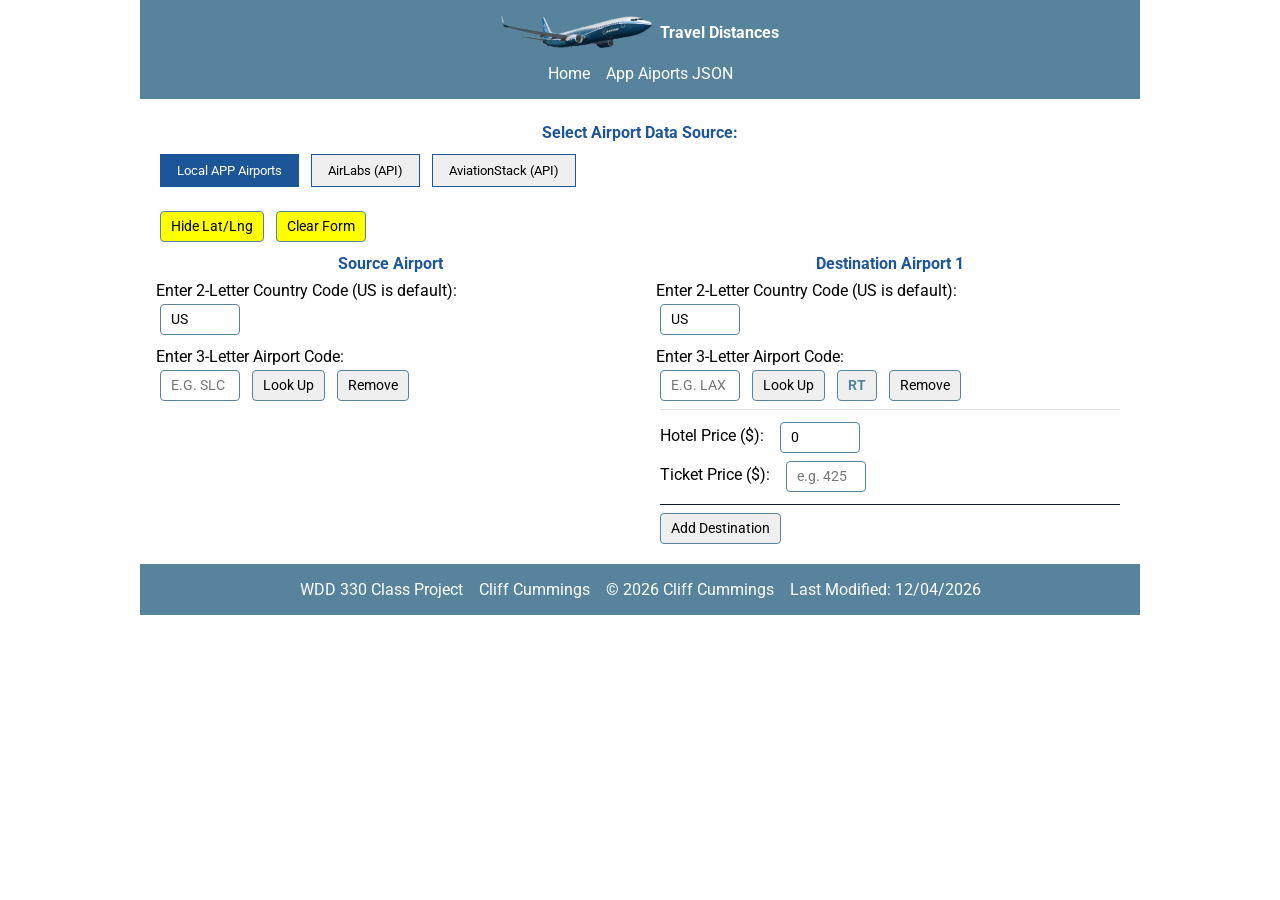
<file: index.html>
<!DOCTYPE html>
<html lang="en">
    <head>
        <meta charset="UTF-8">
        <meta name="viewport" content="width=device-width, initial-scale=1.0">
    
        <meta name="description" content="WDD330 Travel Distances Home Page">
        <meta name="author" content="Cliff Cummings">
                   
        <link rel="stylesheet" href="styles/styles.css">
    
        <link rel="preconnect" href="https://fonts.googleapis.com">
        <link rel="preconnect" href="https://fonts.gstatic.com" crossorigin>
        <link href="https://fonts.googleapis.com/css2?family=Roboto:wght@100;400&display=swap" rel="stylesheet">
            
        <script src="scripts/main.js" type="module"></script>

        <title>Travel Distances Home</title>
    </head>

<body>
    <header id="header">
    </header>

    <main>

        <div id="data-source">
            <h3>Select Airport Data Source:</h3>
            <button type="button" class="source-btn active" id="btn-local">Local APP Airports</button>
            <button type="button" class="source-btn" id="btn-airlabs">AirLabs (API)</button>
            <button type="button" class="source-btn" id="btn-aviationstack">AviationStack (API)</button>            
            <p id="data-source-status"></p>
        </div>

        <div id="display-options">
            <button type="button" id="toggle-latlong-btn">Hide Lat/Lng</button>
            <button type="button" id="clear-storage-btn">Clear Form</button>
        </div>

        <div class="airport-columns">
            <div class="airport-lookup" id="src-lookup">
                <h3>Source Airport</h3>
                <label for="src-country-code">Enter 2-Letter Country Code (US is default):</label>
                <input type="text" id="src-country-code" maxlength="2" placeholder="e.g. US" value="US" />

                <label for="src-airport-code">Enter 3-Letter Airport Code:</label>
                <input type="text" id="src-airport-code" maxlength="3" placeholder="e.g. SLC" />
                
                <button type="button" id="src-lookup-btn">Look Up</button>
                <button type="button" id="src-remove-btn">Remove</button>
                <p id="src-airport-result"></p>
            </div>

            <div id="dst-column">
                <!-- Destination blocks are created dynamically by main.js -->
                <button type="button" id="add-dst-button">Add Destination</button>
            </div>
        </div>
                          
    </main>

    <footer id="footer">
    </footer>
</body>

</html>
</file>
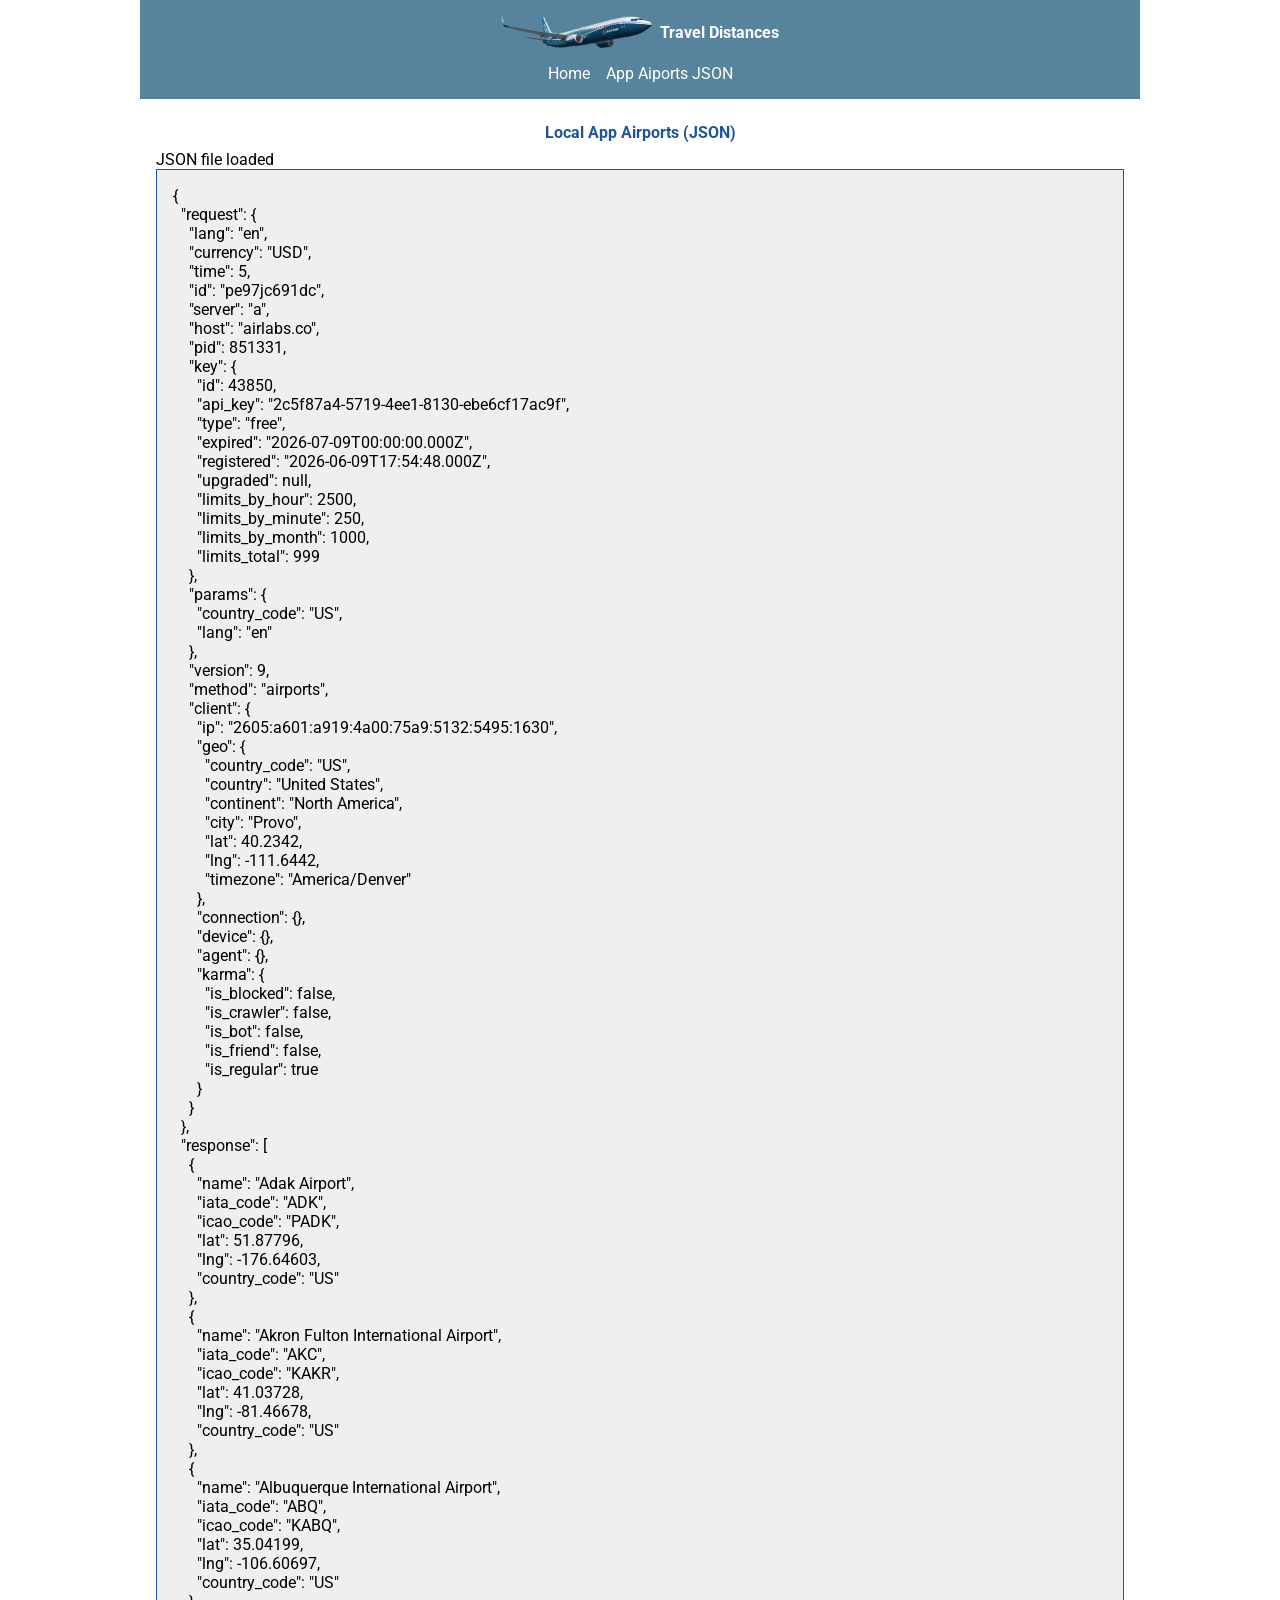
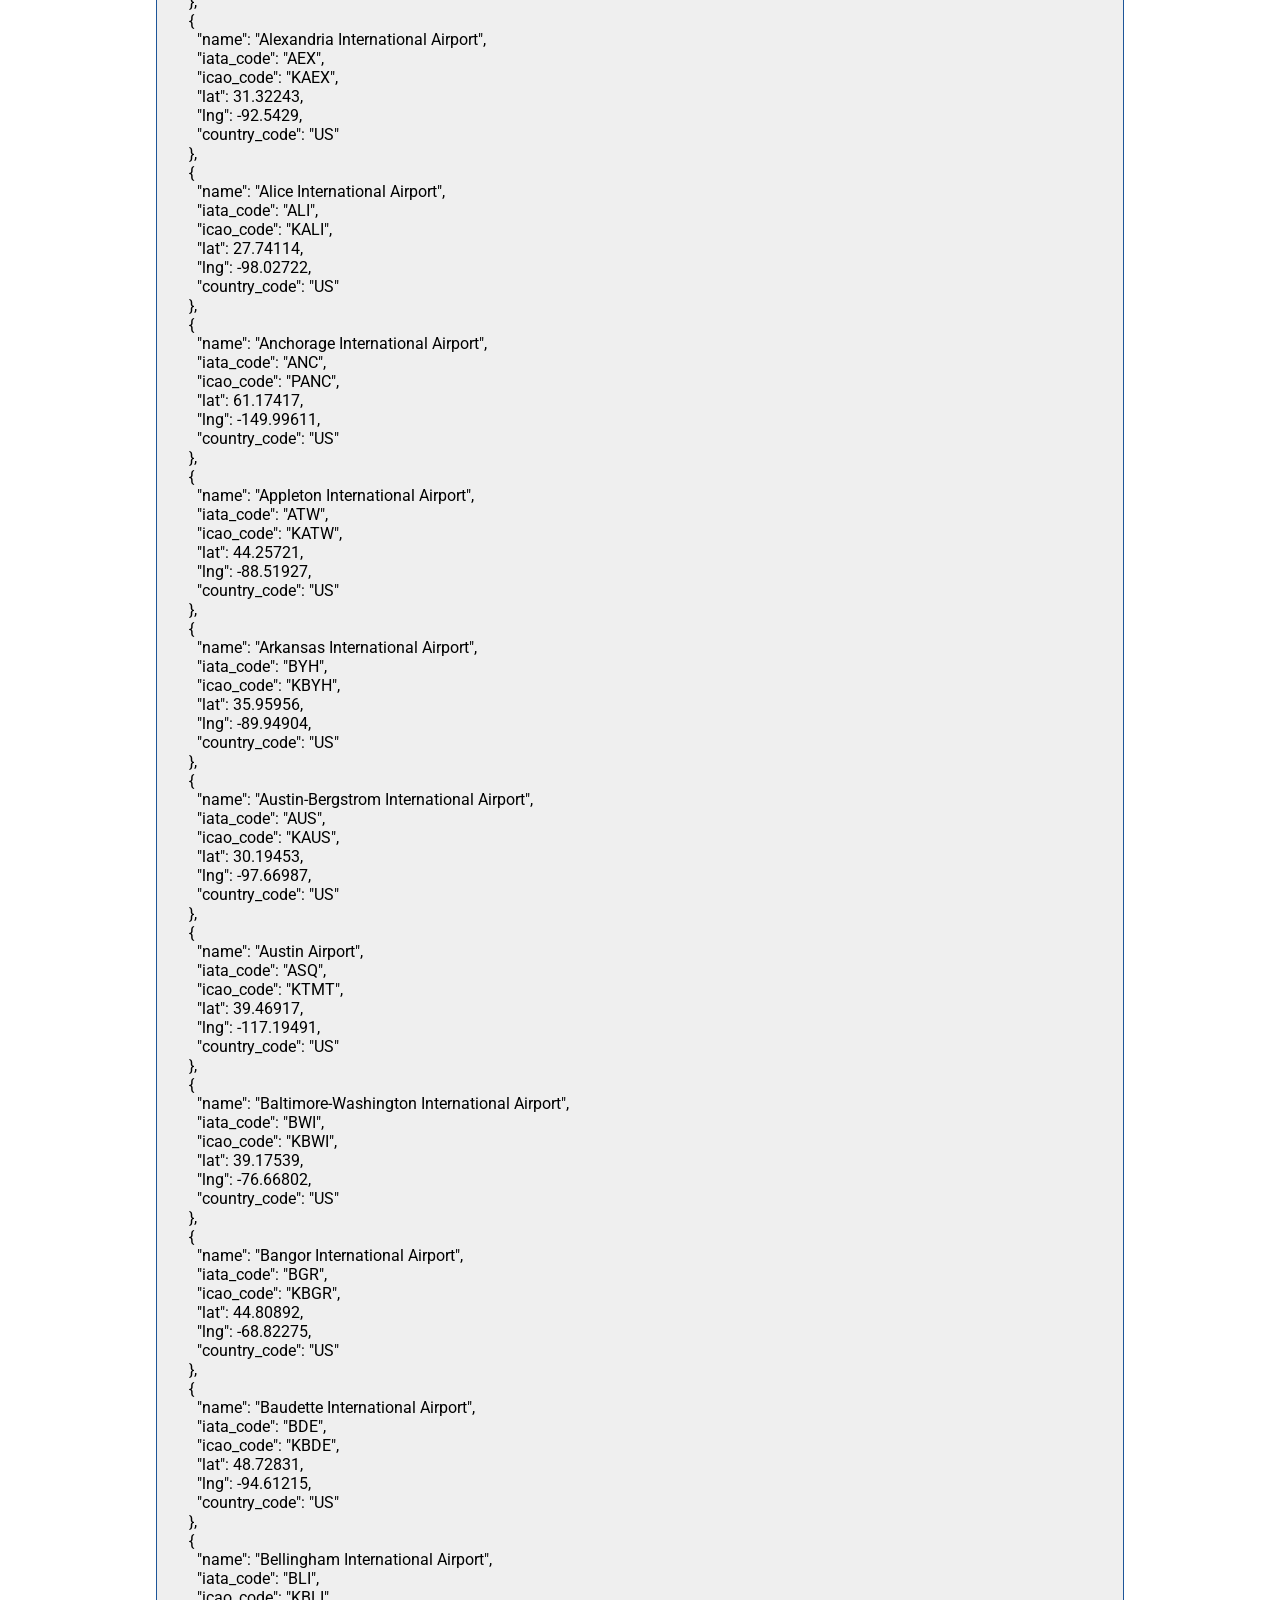
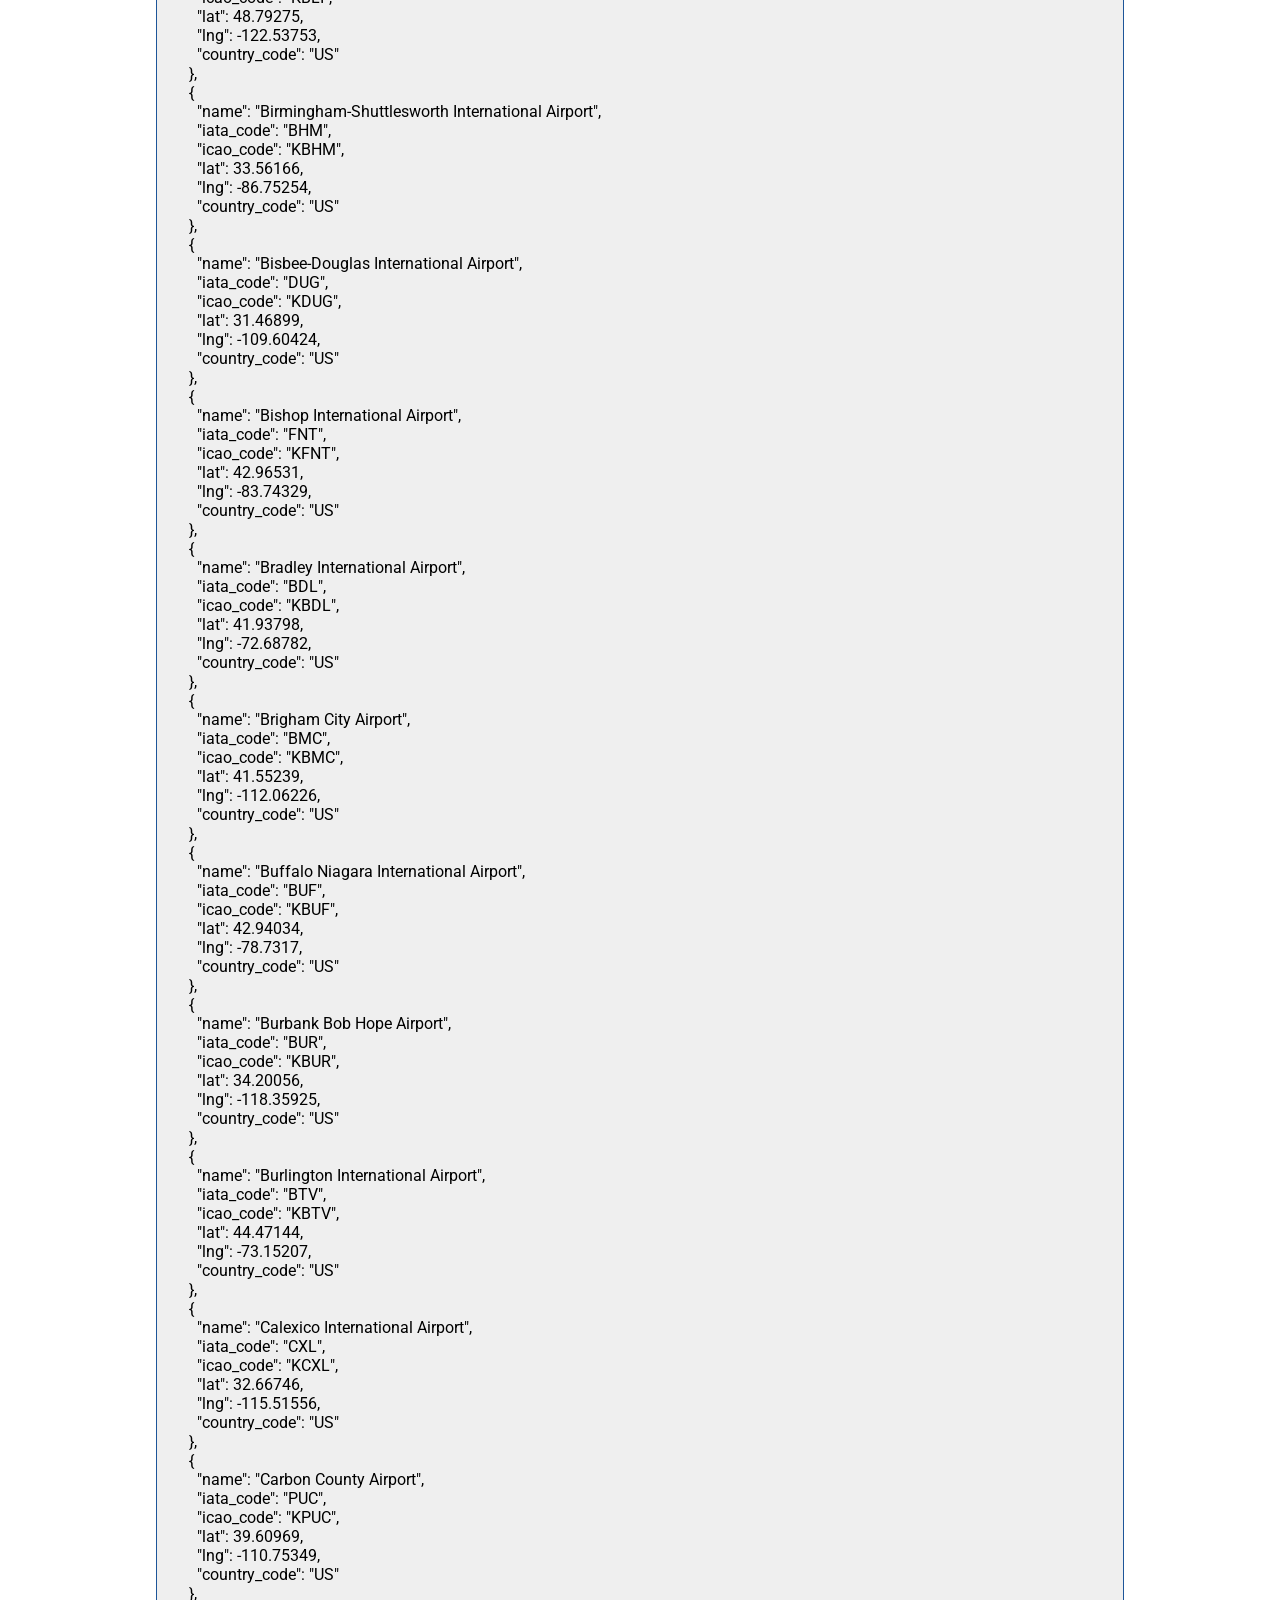
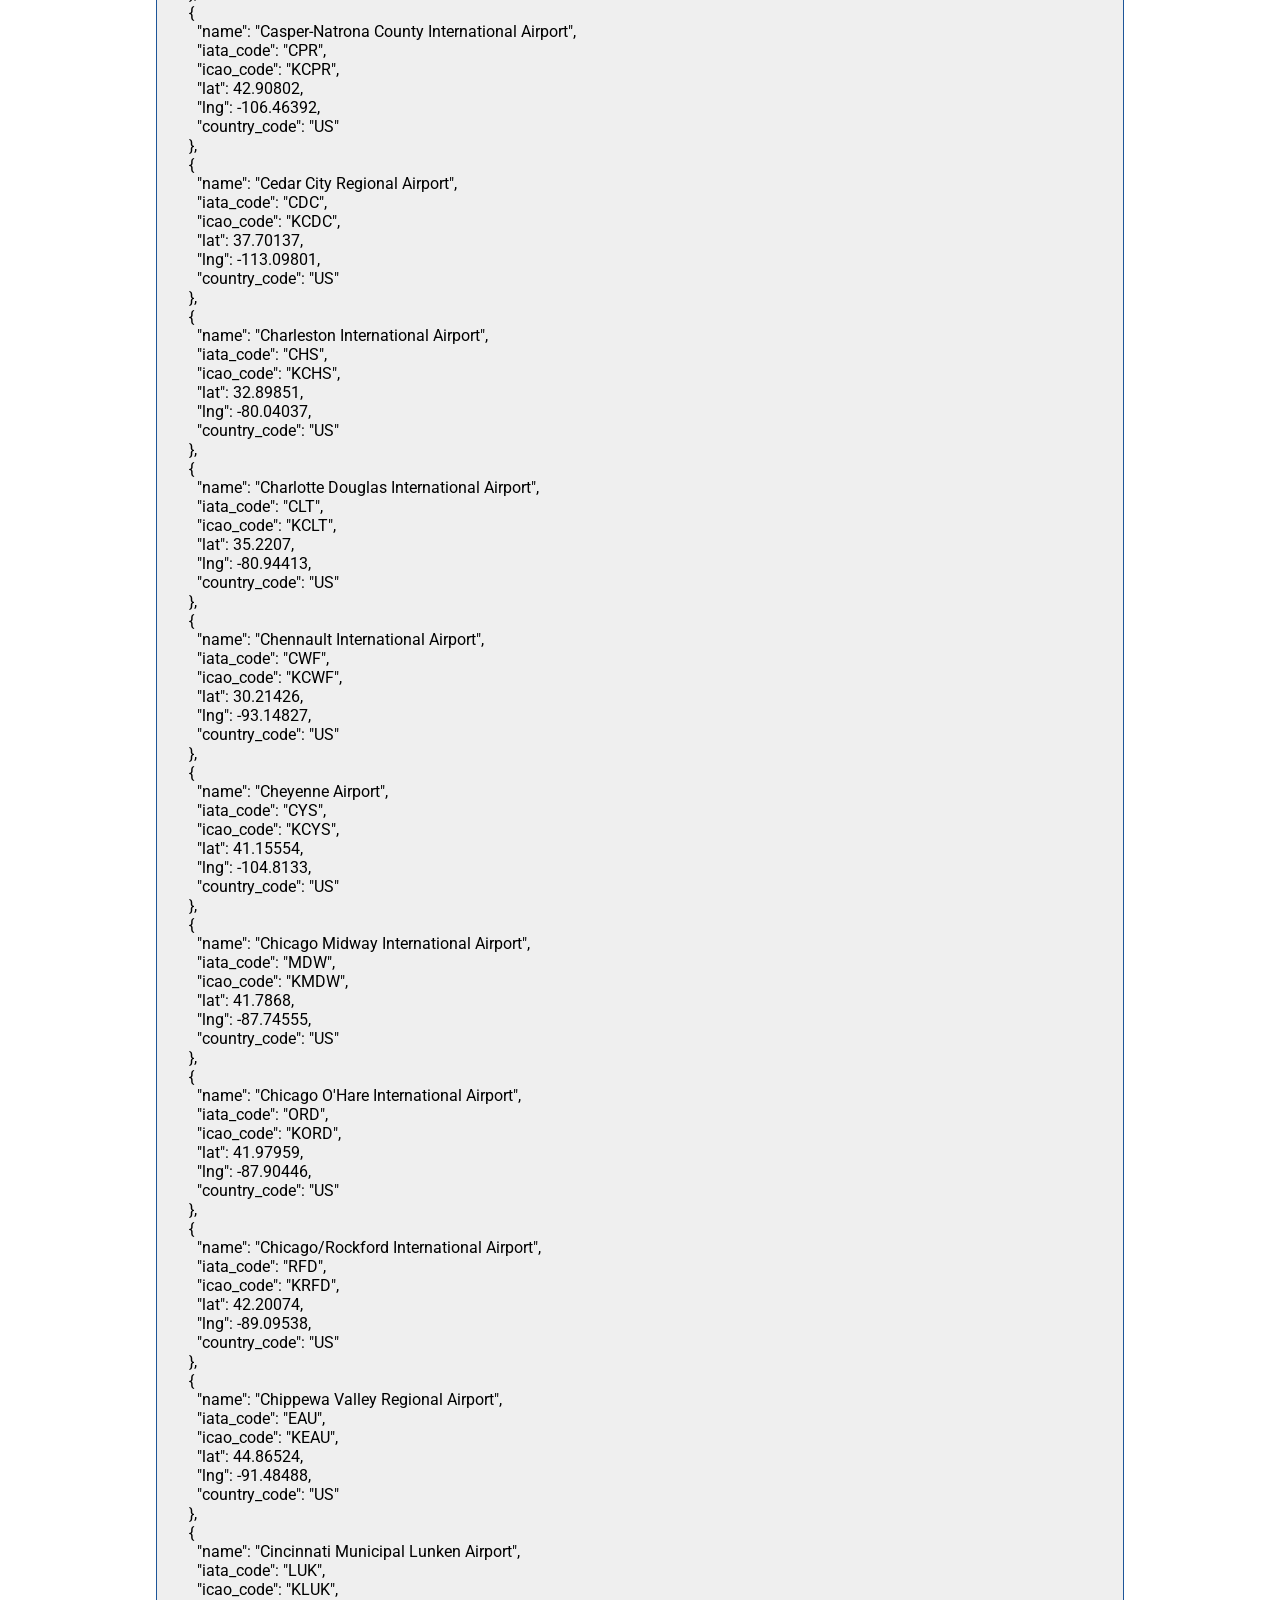
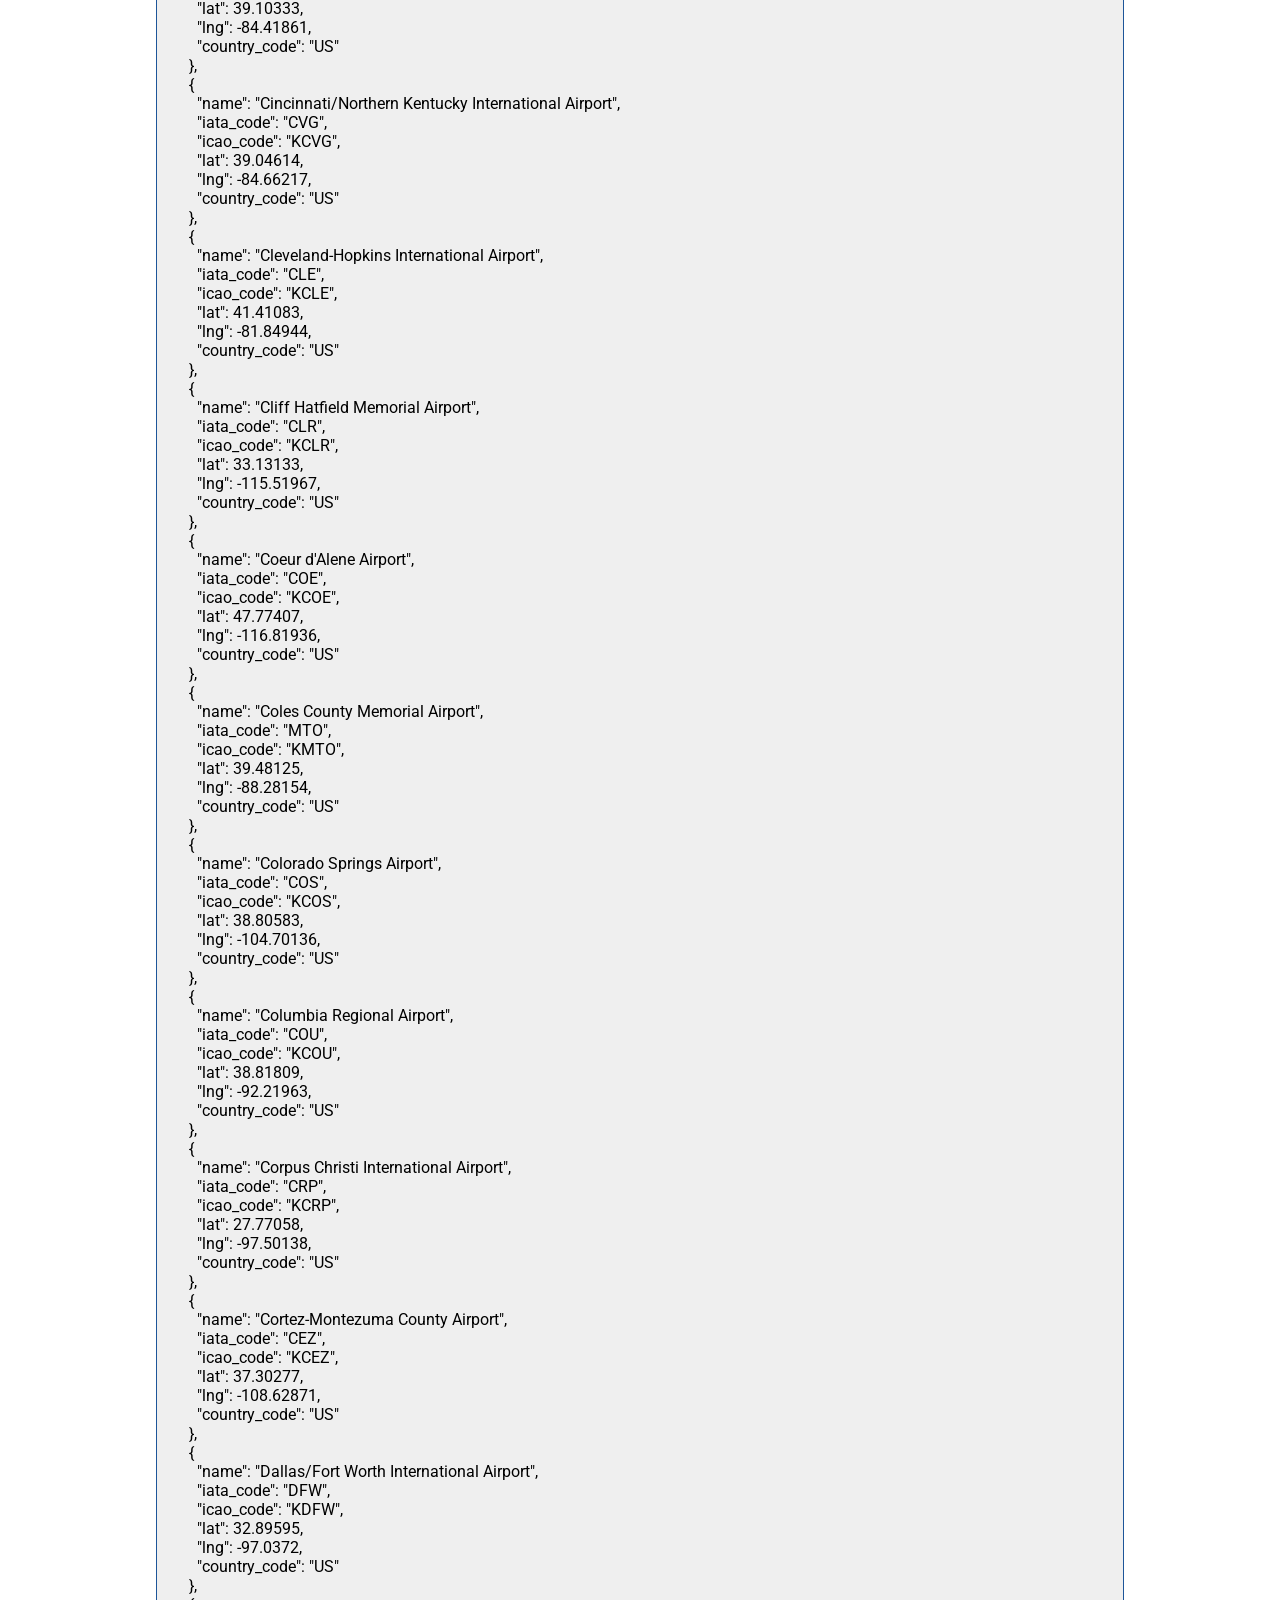
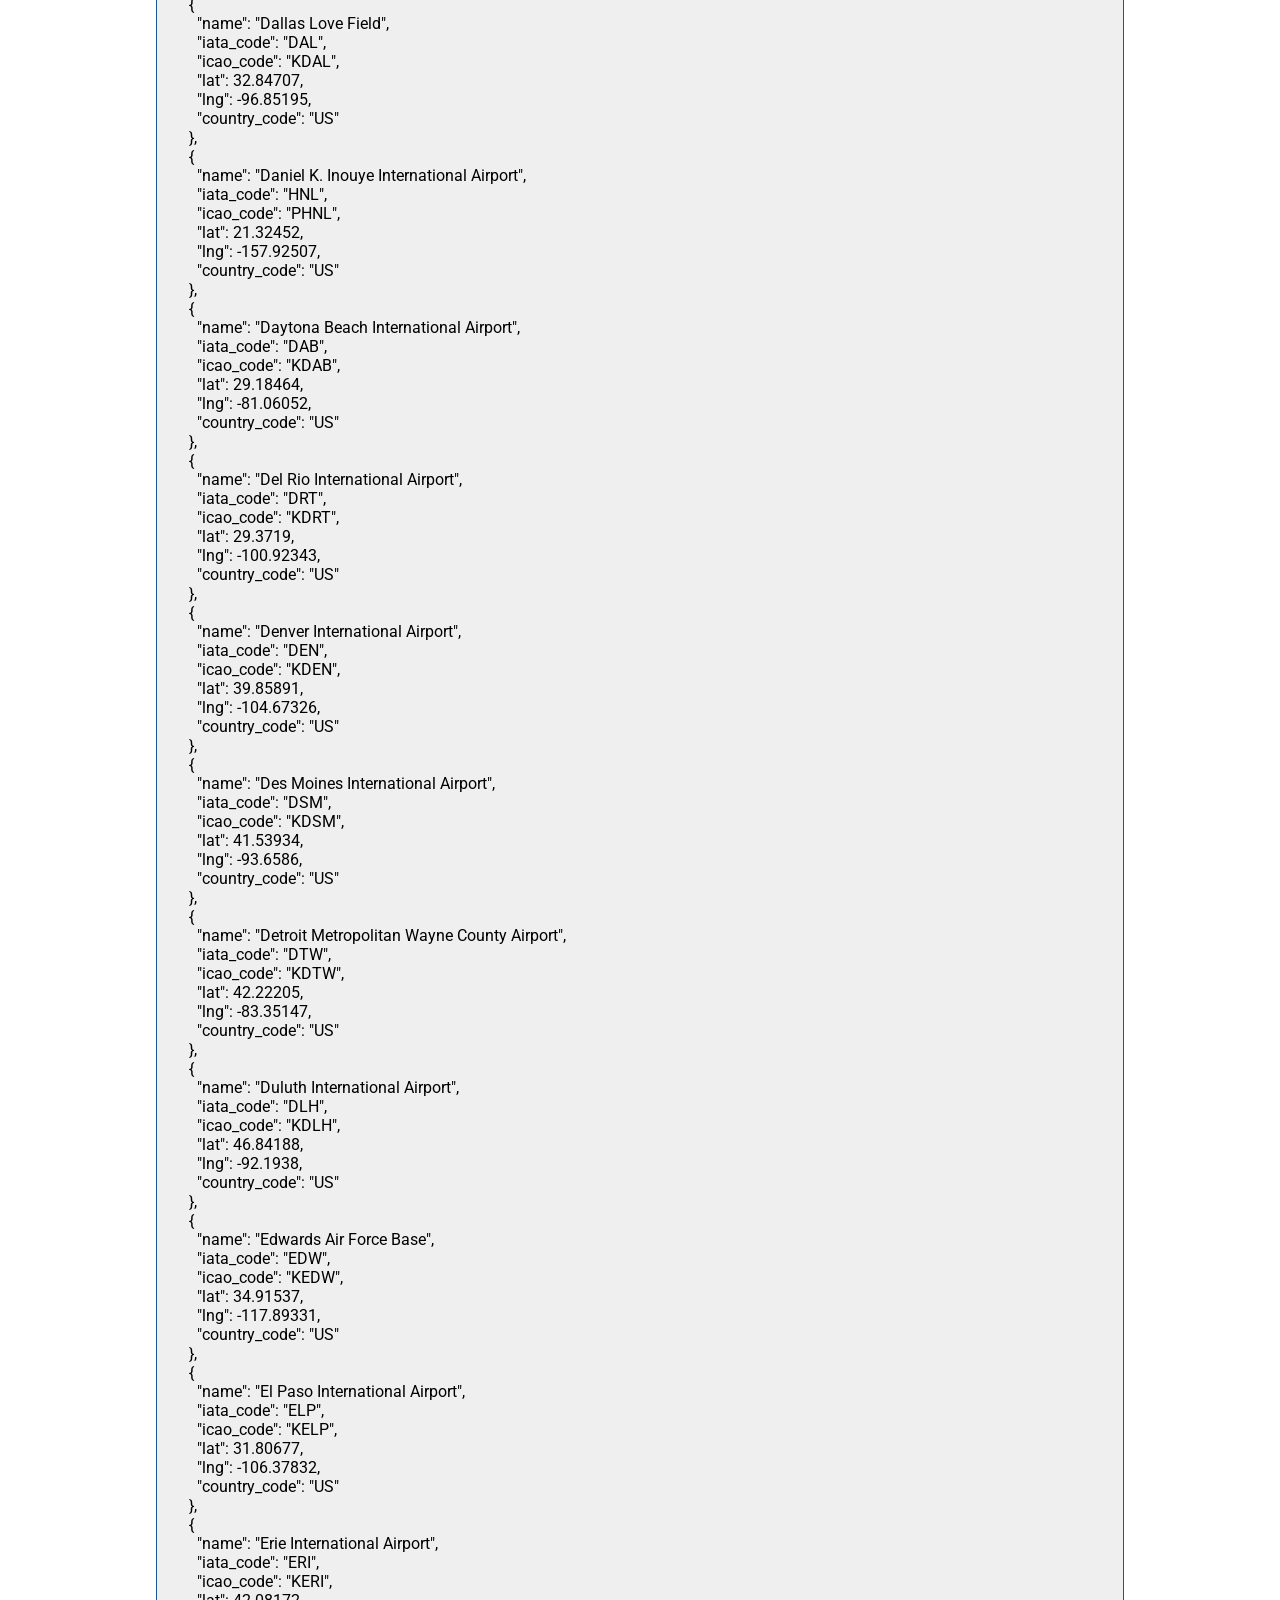
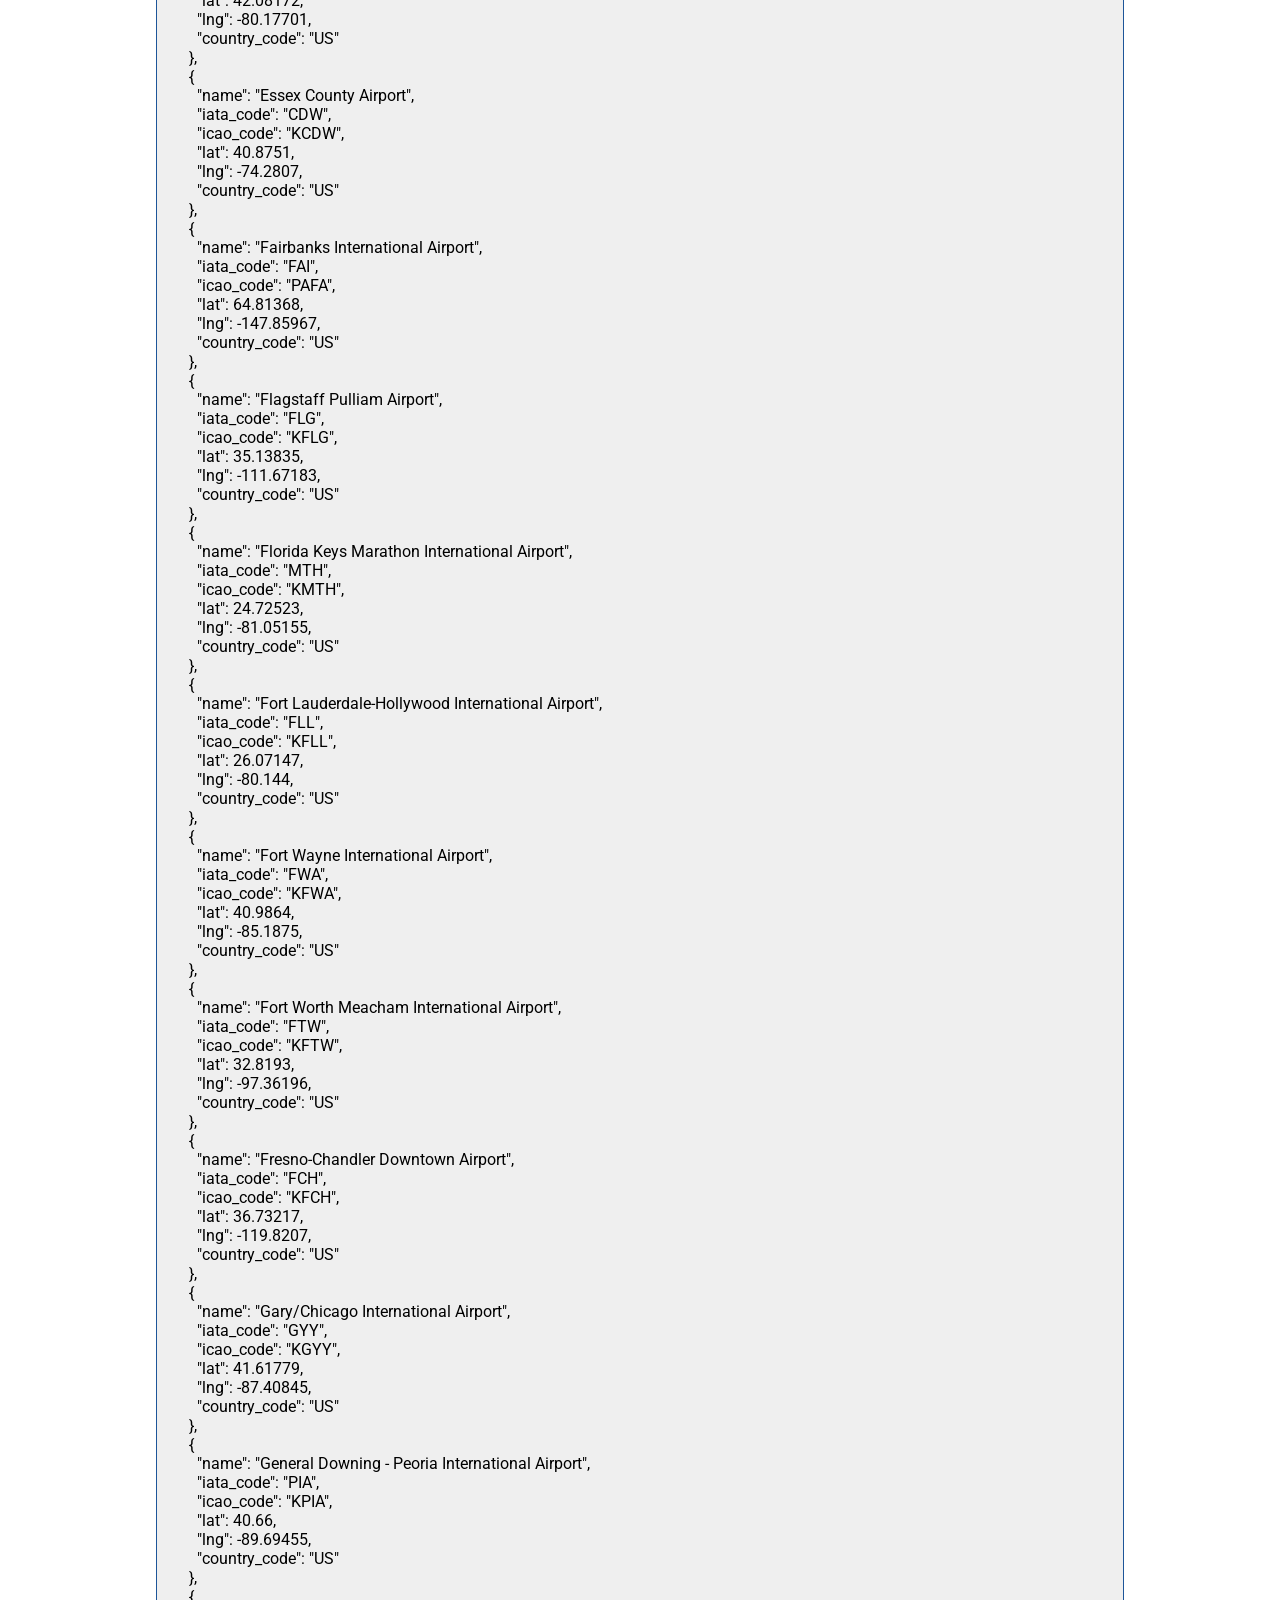
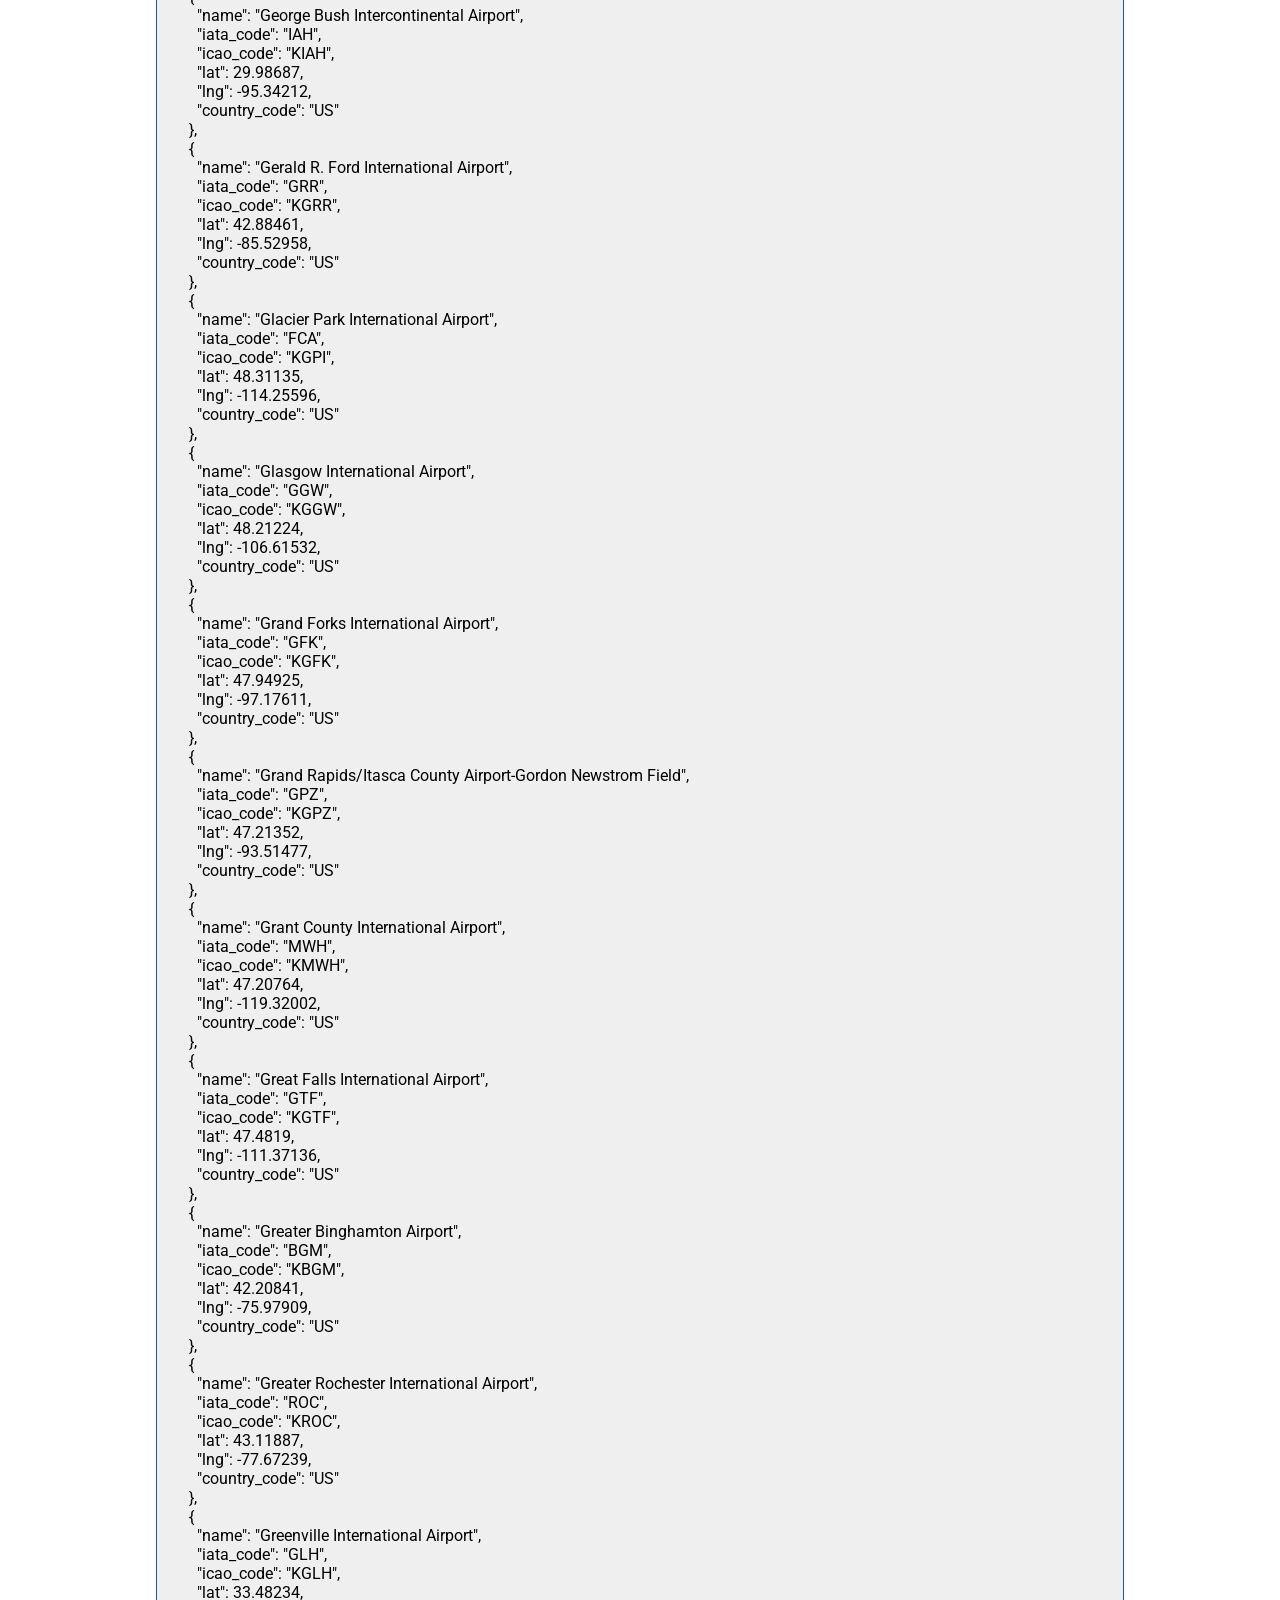
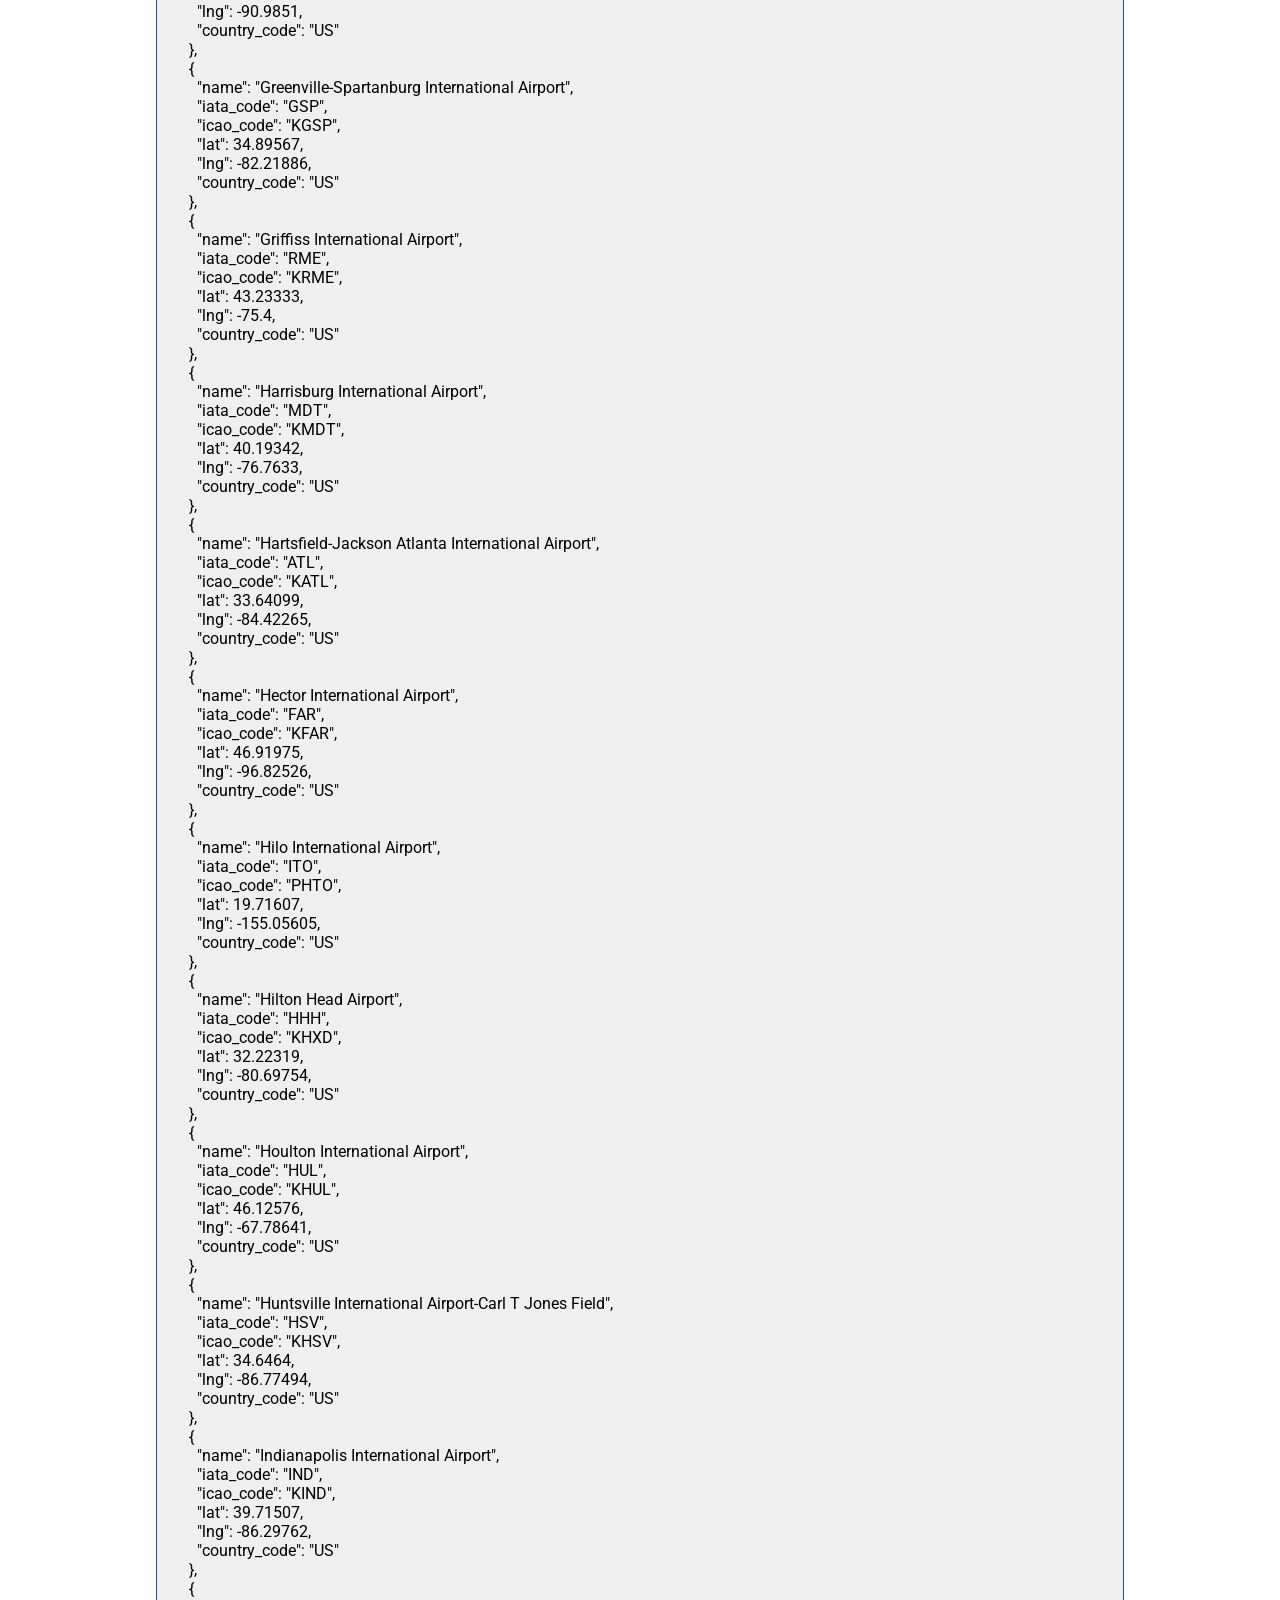
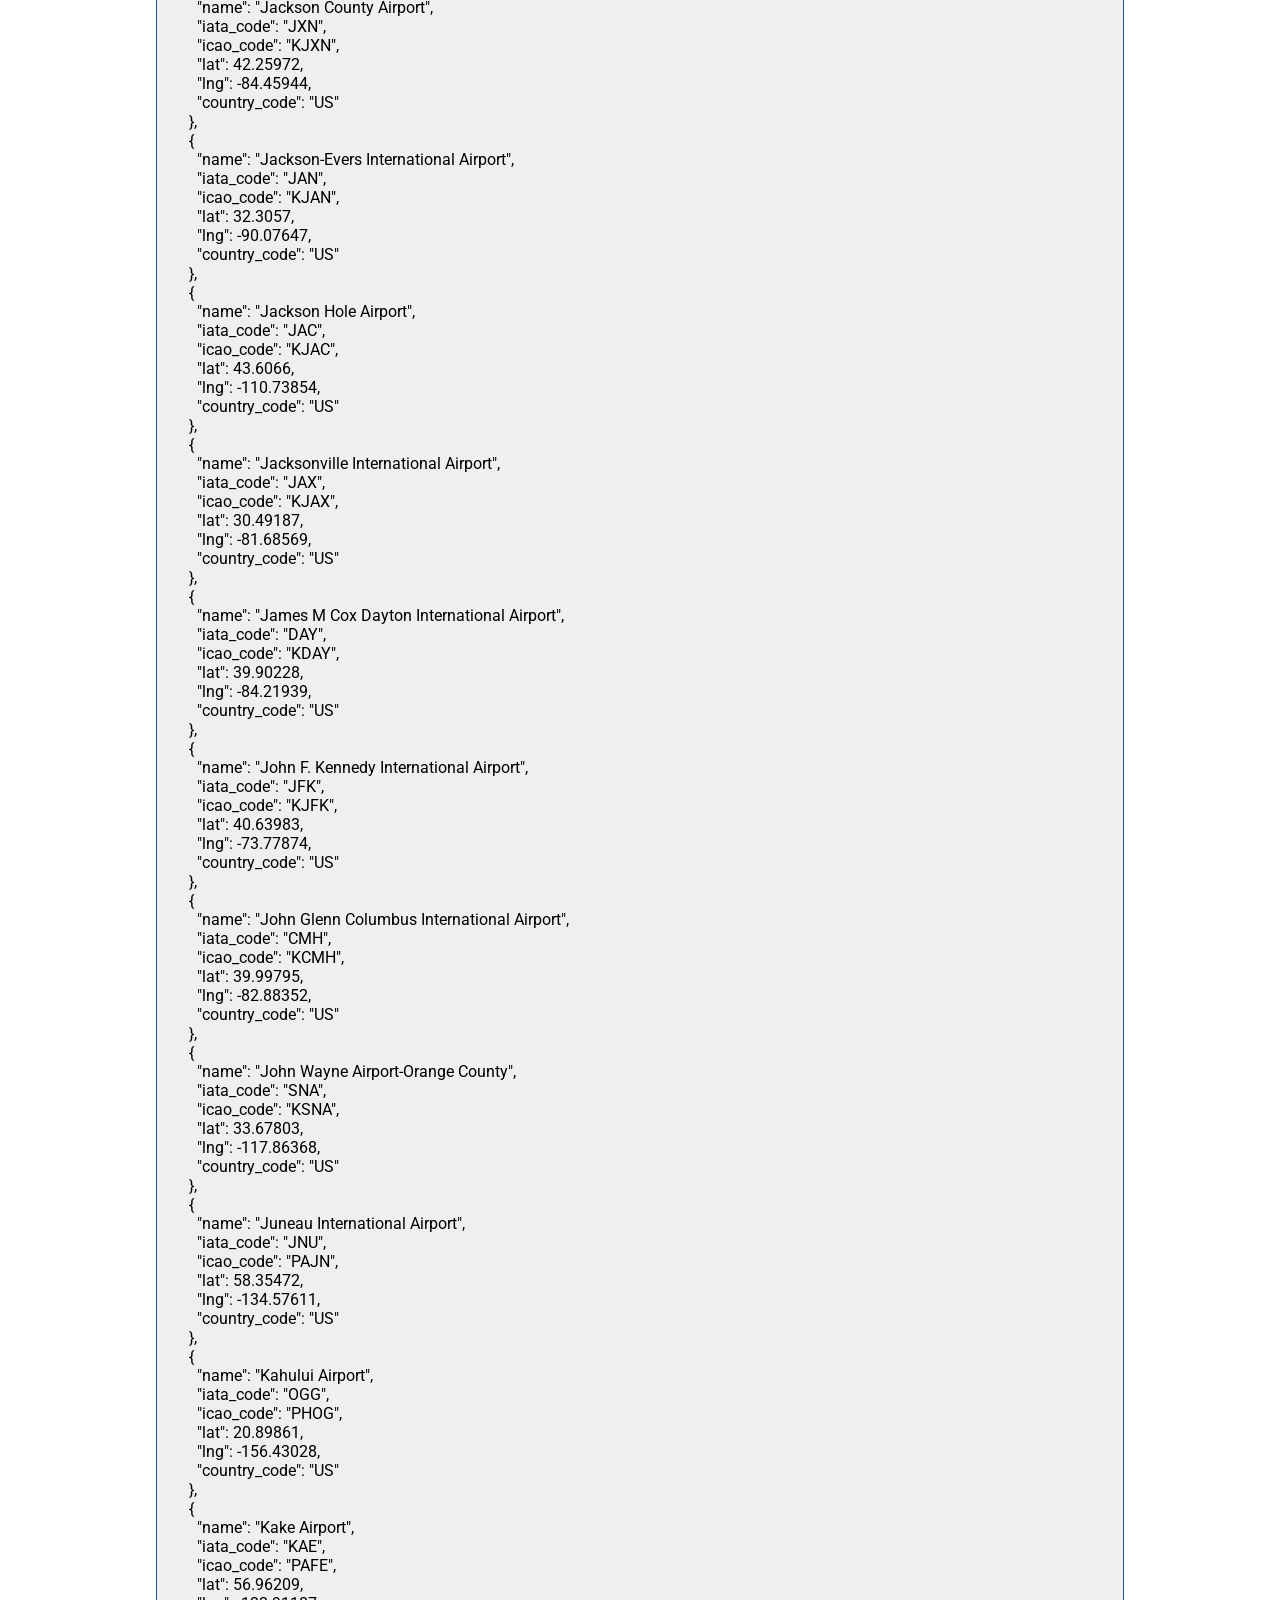
<file: usAirports.html>
<!DOCTYPE html>
<html lang="en">
    <head>
        <meta charset="UTF-8">
        <meta name="viewport" content="width=device-width, initial-scale=1.0">
    
        <meta name="description" content="WDD330 Travel Distances - Local Airports Data">
        <meta name="author" content="Cliff Cummings">
        
        <link rel="stylesheet" href="styles/styles.css">
    
        <link rel="preconnect" href="https://fonts.googleapis.com">
        <link rel="preconnect" href="https://fonts.gstatic.com" crossorigin>
        <link href="https://fonts.googleapis.com/css2?family=Roboto:wght@100;400&display=swap" rel="stylesheet">
    
        <script src="scripts/json-display.js" type="module"></script>
    
        <title>Local App Airport JSON Data</title>
    </head>

    <body>
        <header id="header">
        </header>

        <main class="divider">
            <h3>Local App Airports (JSON)</h3>
            <p id="json-status">Loading JSON file ...</p>
            <pre id="json-display"></pre>
        </main>

        <footer id="footer">
        </footer>
       
</body>
</html>
</file>
<file: styles/styles.css>
:root {
    --back_color1: #0D1B2A;
    --back_color2: #1D5599;
    --back_color3: #57849C;
    --accent_color1: #7FC6DE;
    --accent_color2: #DFDFDF;
    --accent_color3: #EFEFEF;
    --wild_red: #FF0000;
    --sunburst_red: #CC0000;
    --text_white: #ffffff;
    --contact1: #ffff00;
    --contact2: #addae6;
    --control-font-size: 0.9rem;
    --control-padding: 0.375rem 0.625rem;
    --control-border: 1px solid var(--back_color3);
    --control-radius: 0.25rem;
}

* {
    margin: 0;
    box-sizing: border-box;
    font-family: Roboto, Verdana, Geneva, Tahoma, sans-serif;
}

/* white background in the header and body */
/* HEADER CONTENT */

header {
    margin: 0 auto;
    max-width: 1000px;
    background-color: var(--back_color3);
    padding: 1rem;
    color: var(--text_white);
    text-align: center;
}

/* BODY CONTENT */

body {
    margin: 0 auto;
    max-width: 1000px;
    background-color: var(--text_white);
}

main {
    padding: 1rem;
    min-width: 400px;
    width: 100%;
}

h3 {
    margin: 0.5rem;
    font-size: 1rem;
    text-align: center;
    color: var(--back_color2);
}

/* DATA SOURCE */

#data-source {
    margin-bottom: 1rem;
}

.source-btn {
    margin: 0.25rem;
    padding: 0.5rem 1rem;
    background-color: var(--accent_color3);
    border: 1px solid var(--back_color2);
    cursor: pointer;
}

.source-btn.active {
    background-color: var(--back_color2);
    color: var(--text_white);
}

/* AIRPORT COLUMNS */

.airport-columns {
    display: grid;
    grid-template-columns: 1fr 1fr;
    gap: 2rem;
}

.airport-lookup label:not(.price-row label) {
    display: block;
    margin-top: 0.5rem;
}

#src-country-code,
#src-airport-code,
.dst-country-input,
.dst-iata-input {
    text-transform: uppercase;
}

#src-country-code,
#src-airport-code,
.dst-country-input,
.dst-iata-input,
.ticket-price-input,
.hotel-price-input {
    width: 5rem;
}

/* UTILITY BUTTONS */

button:not(.source-btn),
input[type="text"],
input[type="number"] {
    margin: 0.25rem;
    padding: var(--control-padding);
    font-size: var(--control-font-size);
    border: var(--control-border);
    border-radius: var(--control-radius);
}

#toggle-latlong-btn,
#clear-storage-btn {
    background-color: var(--contact1);
}

/* RT (ROUND TRIP) BUTTON */

.rt-btn {
    cursor: pointer;
    font-weight: bold;
    color: var(--back_color3);
    background-color: var(--accent_color3);
}

.rt-btn.active {
    background-color: var(--back_color2);
    color: var(--text_white);
    border-color: var(--back_color1);
}

/* PRICE SECTION */

.price-section {
    margin: 0.25rem;
    padding: 0.5rem 0;
    border-top: 1px solid var(--accent_color2);
    border-bottom: 1px solid var(--back_color1);
}

.price-section label {
    margin-bottom: 0.25rem;
}

.price-row {
    display: flex;
    align-items: center;
    gap: 0.75rem;
}

.price-per-mile-result {
    font-size: 0.9rem;
    color: var(--back_color2);
    font-style: italic;
}

/* Rules for Chrome/Safari/Edge */
.ticket-price-input::-webkit-outer-spin-button,
.ticket-price-input::-webkit-inner-spin-button,
.hotel-price-input::-webkit-outer-spin-button,
.hotel-price-input::-webkit-inner-spin-button {
    -webkit-appearance: none;
}

/* Rule for Firefox */
.ticket-price-input[type="number"],
.hotel-price-input[type="number"] {
    -moz-appearance: textfield;
}

/* JSON HTML PAGE */

#json-display {
    white-space: pre-wrap;
    word-break: break-word;
    padding: 1rem;
    background-color: var(--accent_color3);
    border: 1px solid var(--back_color2);
}

/* FOOTER CONTENT */

footer {
    display: flex;
    justify-content: center;
    align-items: center;
    padding: 1rem 0;
    color: var(--text_white);
    background-color: var(--back_color3);
    text-align: center;
    min-width: 25rem;
}

.banner {
    display: flex;
    flex-direction: column;
    flex-wrap: nowrap;
    justify-content: center;
    align-items: center;
    gap: 1rem;
}

.banner-brand {
    display: flex;
    justify-content: center;
}

.banner-logo {
    display: flex;
    align-items: center;
    gap: 0.5rem;
    font-weight: bold;
    text-decoration: none;
    color: var(--text_white);
}

.logo-icon {
    height: 2rem;
    width: auto;
}

.banner-links {
    display: flex;
    flex-wrap: nowrap;
    gap: 1rem;
    margin: 0  ;
    padding: 0;
}

.banner-links a {
    color: var(--text_white);
    text-decoration: none;
}

.banner-links a:hover {
    color: var(--contact1);
    text-decoration: underline;
}

footer .banner {
    flex-direction: row;
}

footer .banner p {
    margin: 0;
}

ul {
    list-style-type: none;
    margin-top: 0;
    margin-right: 2rem;
}

/* RESPONSIVE */

@media (max-width: 600px) {
    .airport-columns {
        grid-template-columns: 1fr;
    }

    #toggle-latlong-btn,
    #clear-storage-btn {
        display: none;
    }

    .latlng {
        display: none;
    }
}
</file>
